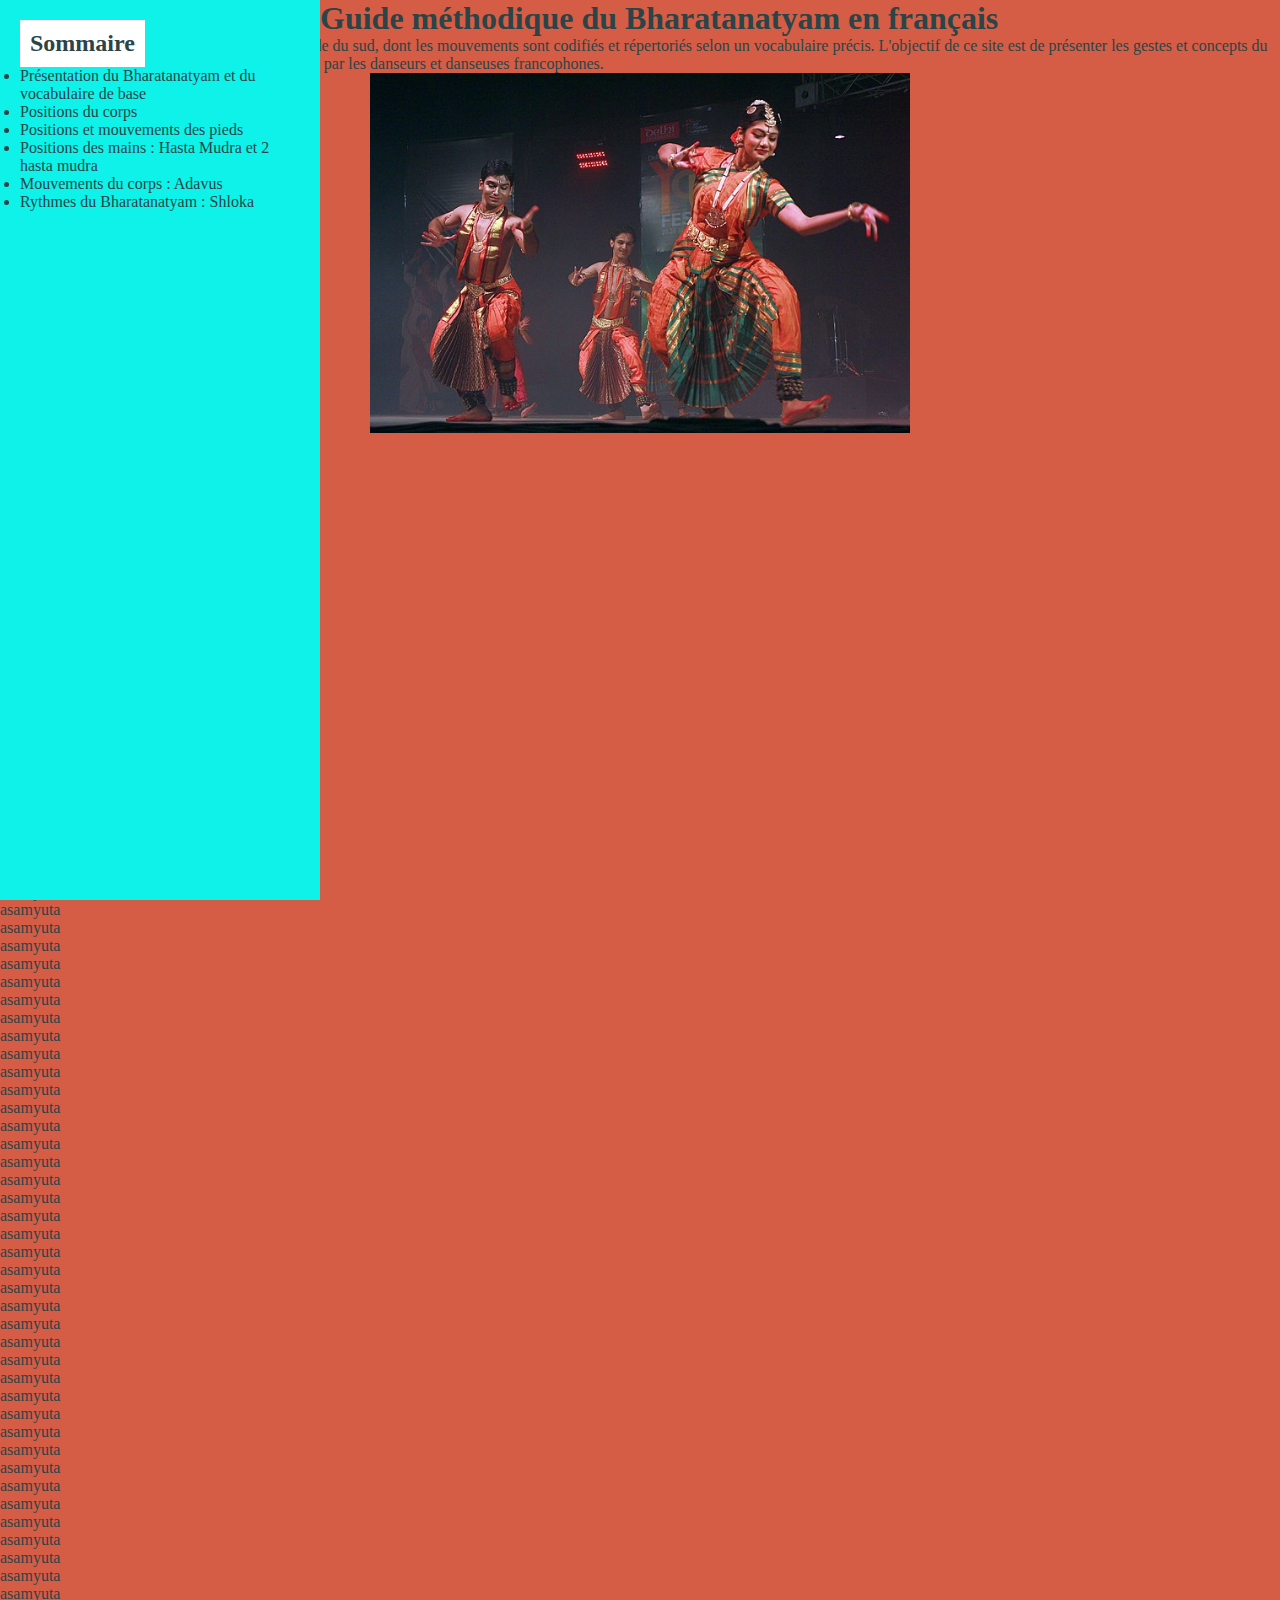
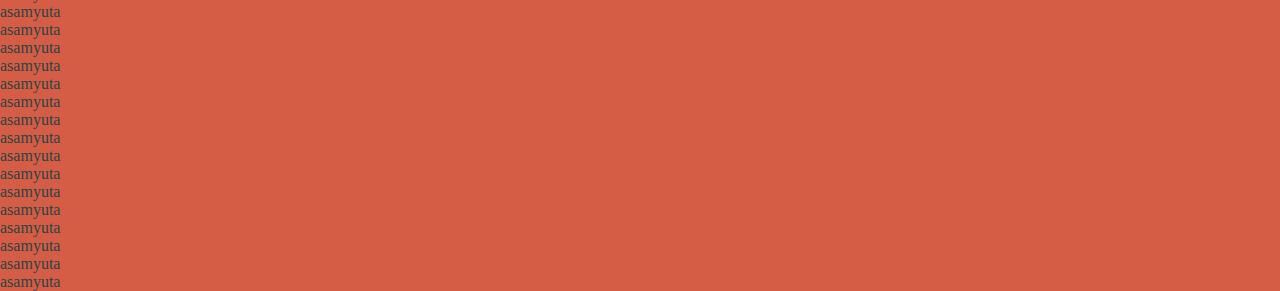
<file: index.html>
<!DOCTYPE html>
<html>
    <head>
        <meta charset="utf-8"> <!--sinon le é et les ç ne marchent pas (entre autre)-->
        <title>Bharatanatyam</title>
        <link rel="stylesheet" href="style.css">
    </head>
    <body>
        <h1>Guide méthodique du Bharatanatyam en français</h1>
        <p>Le Bharatanatyam est une danse classique de l'Inde du sud, dont les mouvements sont codifiés et répertoriés selon un vocabulaire précis. L'objectif de ce site est de présenter les gestes et concepts du Bharatanatyam, afin de faciliter son apprentissage par les danseurs et danseuses francophones.</p>
        <div id="imagepresentation">
            <img src="./images/guru_saroja_vaidyanathan_2012.jpg" alt="Trois danseurs performant le bharatanatyam" class="imageindex">
        </div>
        <div class="lst_sommary">
            <div class="sommaire">
                <h2>Sommaire</h2>
            </div>
            <ul> <!--pour faire une liste-->
                <li class="st"><a href="intro.html">Présentation du Bharatanatyam et du vocabulaire de base</a></li>
                <li class="st"><a href="corps.html">Positions du corps</a></li>
                <li class="st"><a href="pied.html">Positions et mouvements des pieds</a></li>
                <li class="st"><a href="mudra.html">Positions des mains : Hasta Mudra et 2 hasta mudra</a></li>
                <li class="st"><a href="adavu.html">Mouvements du corps : Adavus</a></li>
                <li class="st"><a href="shloka.html">Rythmes du Bharatanatyam : Shloka</a></li>
            </ul>
        </div> 
        <a href="source.html"><p class="sources">Sources</p></a>
        <p>
            <br>asamyuta<br>asamyuta<br>asamyuta<br>asamyuta<br>asamyuta<br>asamyuta<br>asamyuta<br>asamyuta<br>asamyuta<br>asamyuta<br>asamyuta<br>asamyuta<br>asamyuta<br>asamyuta<br>asamyuta<br>asamyuta<br>asamyuta<br>asamyuta<br>asamyuta<br>asamyuta<br>asamyuta<br>asamyuta<br>asamyuta<br>asamyuta<br>asamyuta<br>asamyuta<br>asamyuta<br>asamyuta<br>asamyuta<br>asamyuta<br>asamyuta<br>asamyuta<br>asamyuta<br>asamyuta<br>asamyuta<br>asamyuta<br>asamyuta<br>asamyuta<br>asamyuta<br>asamyuta<br>asamyuta<br>asamyuta<br>asamyuta<br>asamyuta<br>asamyuta<br>asamyuta<br>asamyuta<br>asamyuta<br>asamyuta<br>asamyuta<br>asamyuta<br>asamyuta<br>asamyuta<br>asamyuta<br>asamyuta<br>asamyuta<br>asamyuta<br>asamyuta<br>asamyuta<br>asamyuta<br>asamyuta<br>asamyuta<br>asamyuta<br>asamyuta<br>asamyuta<br>asamyuta<br>asamyuta<br>asamyuta<br>asamyuta<br>asamyuta<br>asamyuta<br>asamyuta<br>asamyuta<br>asamyuta<br>asamyuta<br>asamyuta<br>asamyuta<br>asamyuta<br>asamyuta
        </p>
    </body>
</html>
</file>
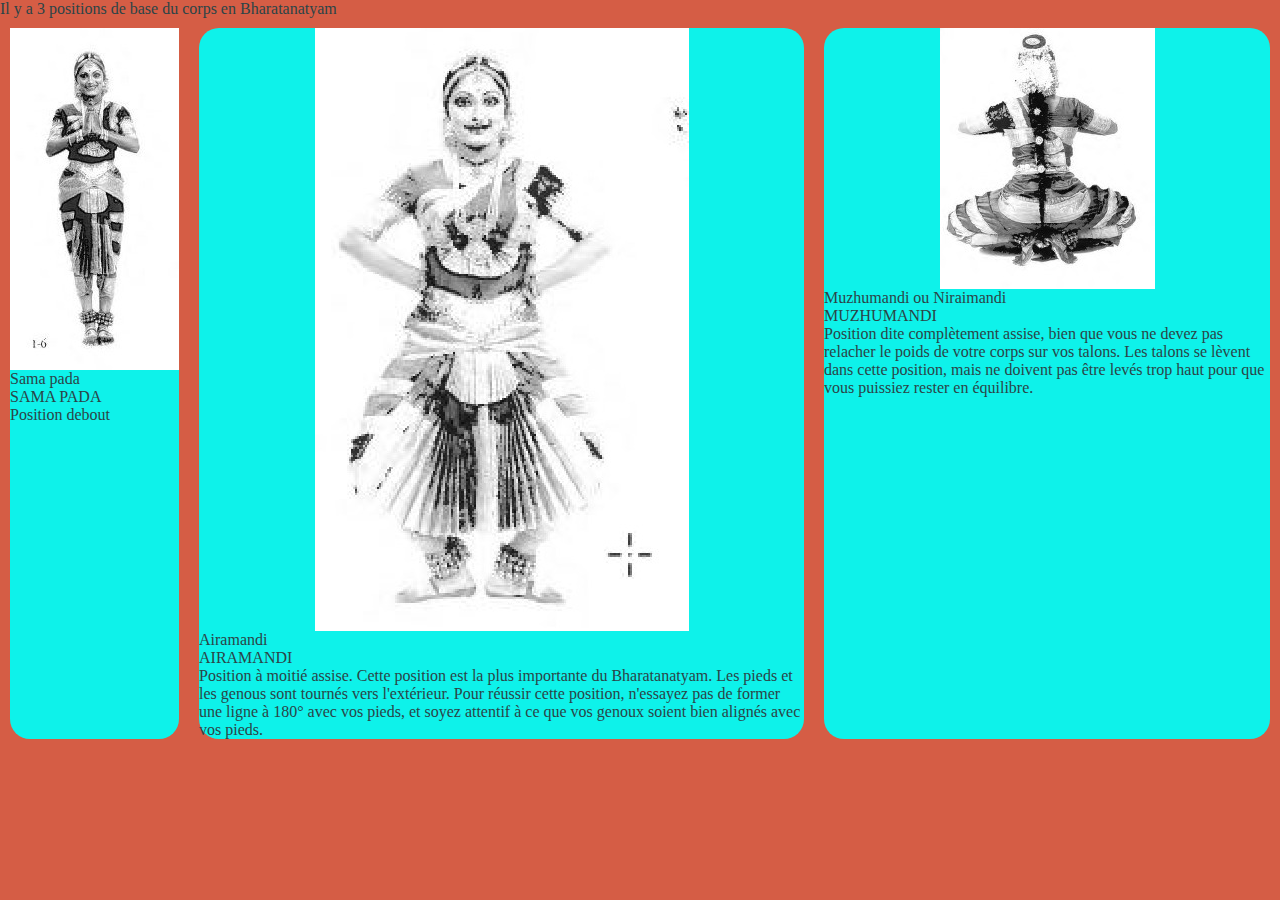
<file: corps.html>
<html>
    <head>
        <meta charset="utf-8"> <!--sinon le é et les ç ne marchent pas (entre autre)-->
        <title>Bharatanatyam</title>
        <link rel="stylesheet" href="style.css">
    </head>
    <body>
        <p>Il y a 3 positions de base du corps en Bharatanatyam</p>
        <div class="tableau">
            <div class="sama">
                <div class="imagenomenclature">
                    <img src="./images/sama_pada.jpg" alt="Une danseuse en position sama pada">
                </div>
                <p class="nom">Sama pada</p>
                <p class="nom_tam">SAMA PADA</p>
                <p class="description">Position debout</p>
            </div>
            <div class="airamandi">
                <div class="imagenomenclature">
                    <img src="./images/airamandi.jpeg" alt="Une danseuse en position airamandi">
                </div>
                <p class="nom">Airamandi</p>
                <p class="nom_tam">AIRAMANDI</p>
                <p class="description">Position à moitié assise. Cette position est la plus importante du Bharatanatyam. Les pieds et les genous sont tournés vers l'extérieur. Pour réussir cette position, n'essayez pas de former une ligne à 180° avec vos pieds, et soyez attentif à ce que vos genoux soient bien alignés avec vos pieds.</p>
            </div>
            <div class="muzhumandi">
                <div class="imagenomenclature">
                    <img src="./images/muzhumandi.jpeg" alt="Une danseuse en position muzhumandi">
                </div>
                <p class="nom">Muzhumandi ou Niraimandi</p>
                <p class="nom_tam">MUZHUMANDI</p>
                <p class="description"> Position dite complètement assise, bien que vous ne devez pas relacher le poids de votre corps sur vos talons. Les talons se lèvent dans cette position, mais ne doivent pas être levés trop haut pour que vous puissiez rester en équilibre.</p>
            </div>
        </div>
    </body>
<html/>
</file>
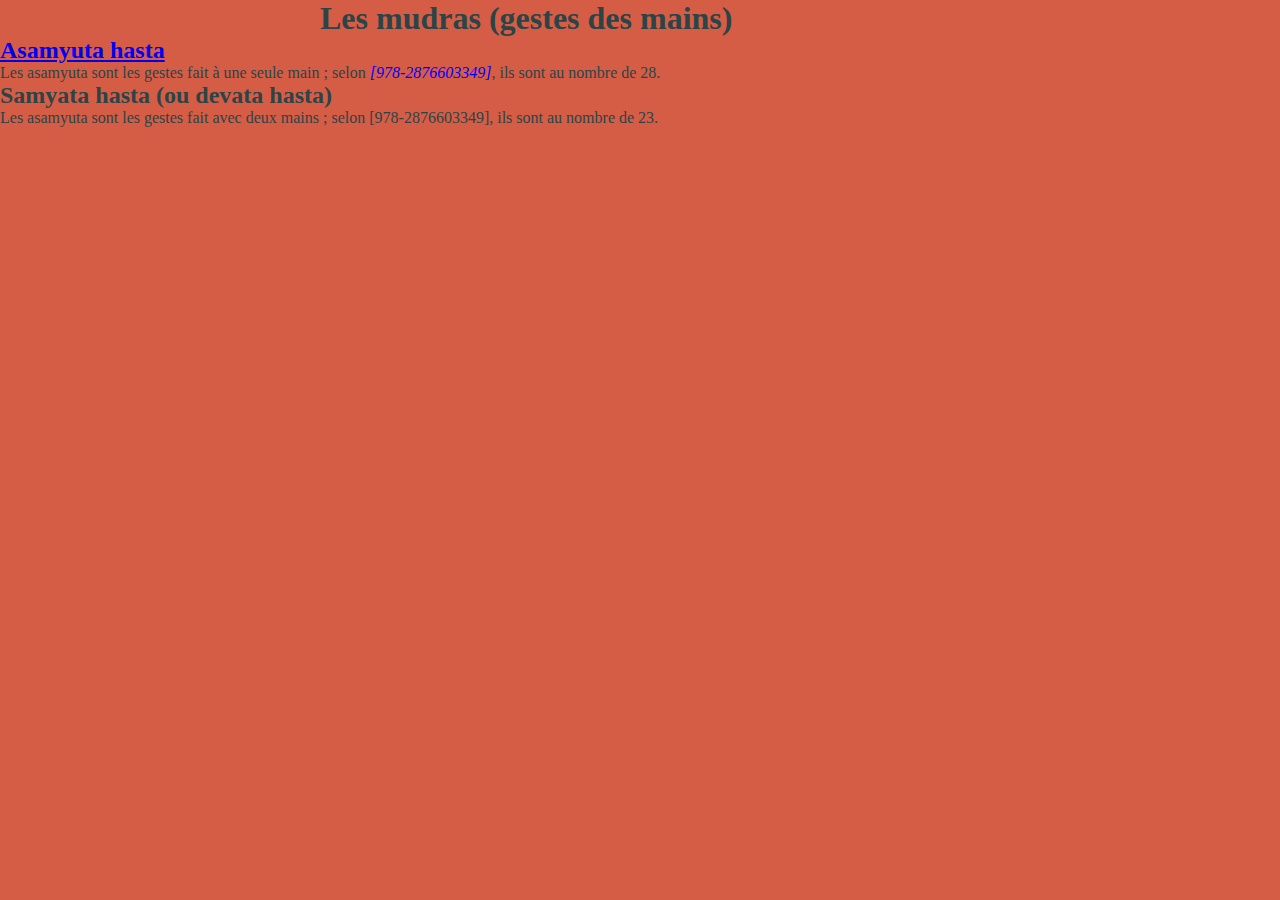
<file: mudra.html>
<!DOCTYPE html>
<html>
    <head>
        <meta charset="utf-8"> <!--sinon le é et les ç ne marchent pas (entre autre)-->
        <title>Bharatanatyam</title>
        <link rel="stylesheet" href="style.css">
    </head>
    <body>
        <h1>Les mudras (gestes des mains)</h1>
        <a href="asmyuta.html"><h2>Asamyuta hasta</h2></a>
        <p>Les asamyuta sont les gestes fait à une seule main ; selon <cite class="isbn">[978-2876603349]</cite>, ils sont au nombre de 28.</p>
        <h2>Samyata hasta (ou devata hasta)</h2>
        <p>Les asamyuta sont les gestes fait avec deux mains ; selon [978-2876603349], ils sont au nombre de 23.</p>           
    </body>
</html>
</file>
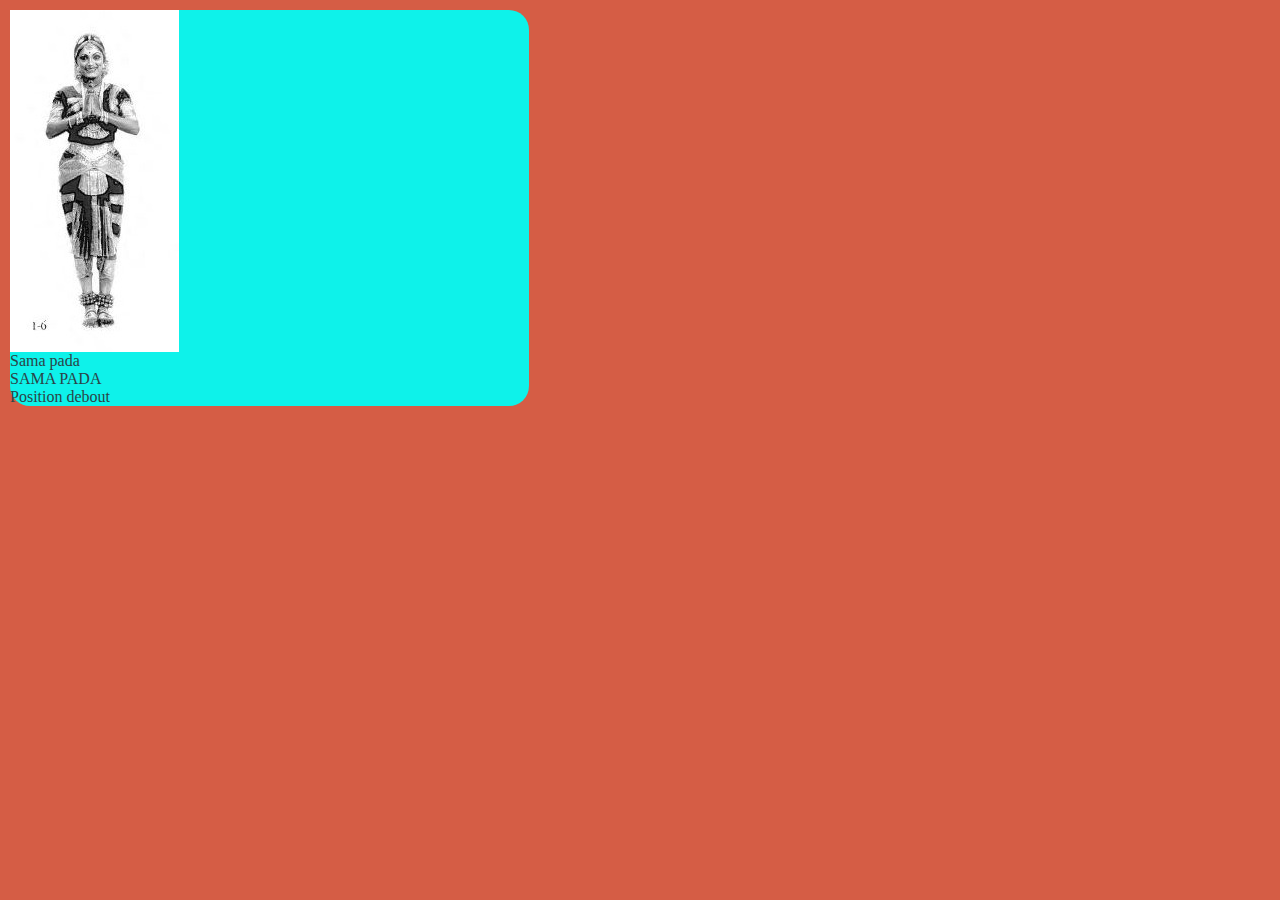
<file: pied.html>
<html>
    <head>
        <meta charset="utf-8"> <!--sinon le é et les ç ne marchent pas (entre autre)-->
        <title>Bharatanatyam</title>
        <link rel="stylesheet" href="style.css">
    </head>
    <body>
        <div class="tableau">
            <div class="sama">
                <img src="./images/sama_pada.jpg" alt="sama pada" class="imagenomenclature">
                <p class="nom">Sama pada</p>
                <p class="nom_tam">SAMA PADA</p>
                <p class="description">Position debout</p>
            </div>
        </div>
    </body>
<html/>
</file>
<file: style.css>
/* general */

*, ::after, ::before {
    padding: 0;
    margin: 0;
    box-sizing: border-box;
}

body { 
    color:#2b4447;
    background-color: #d55d45;
}

h1 {
    margin-left: 25vw;
}

.st > a {
    text-decoration: none;
}

.st > a:link {
    color: #2b4447;
}

.st > a:visited {
    color: #2b4447;
}

.st > a:hover {
    display: inline-block;
    padding: 0 .25em;
    background:#1e9591;
}

.isbn {
    color: blue
}

/* index */

#imagepresentation {
    display: flex;
    justify-content: center;
}

.lst_sommary {
    width: 25vw;
    height: 100vh;
    position: fixed;
    top: 0px;
    left: 0px;
    padding: 10px;
    background-color: #0ef2ea;
}

.imageindex {
    height: 40vh;
    width: auto;
}

.sommaire {
    background-color: white;
    width: fit-content;
    padding: 10px;
}

.lst_sommary {
    padding: 20px;
    list-style: none;
}

/* grille */

.tableau {
    padding: 10px;
    display: grid;
    grid-template-columns: auto auto auto;
    grid-gap: 20px;
    grid-auto-rows: minmax(100px, auto);
}

.tableau > div {
    background-color: #0ef2ea;
    border-radius: 20px;
}

.sama {
    grid-column: 1;
    grid-row: 1;
}

.airamandi {
    grid-column: 2;
    grid-row: 1;
}

.muzhumandi {
    grid-column: 3;
    grid-row: 1;
}

.imagenomenclature {
    display: flex;
    justify-content: center;
    max-height: 100 px;
}
</file>
